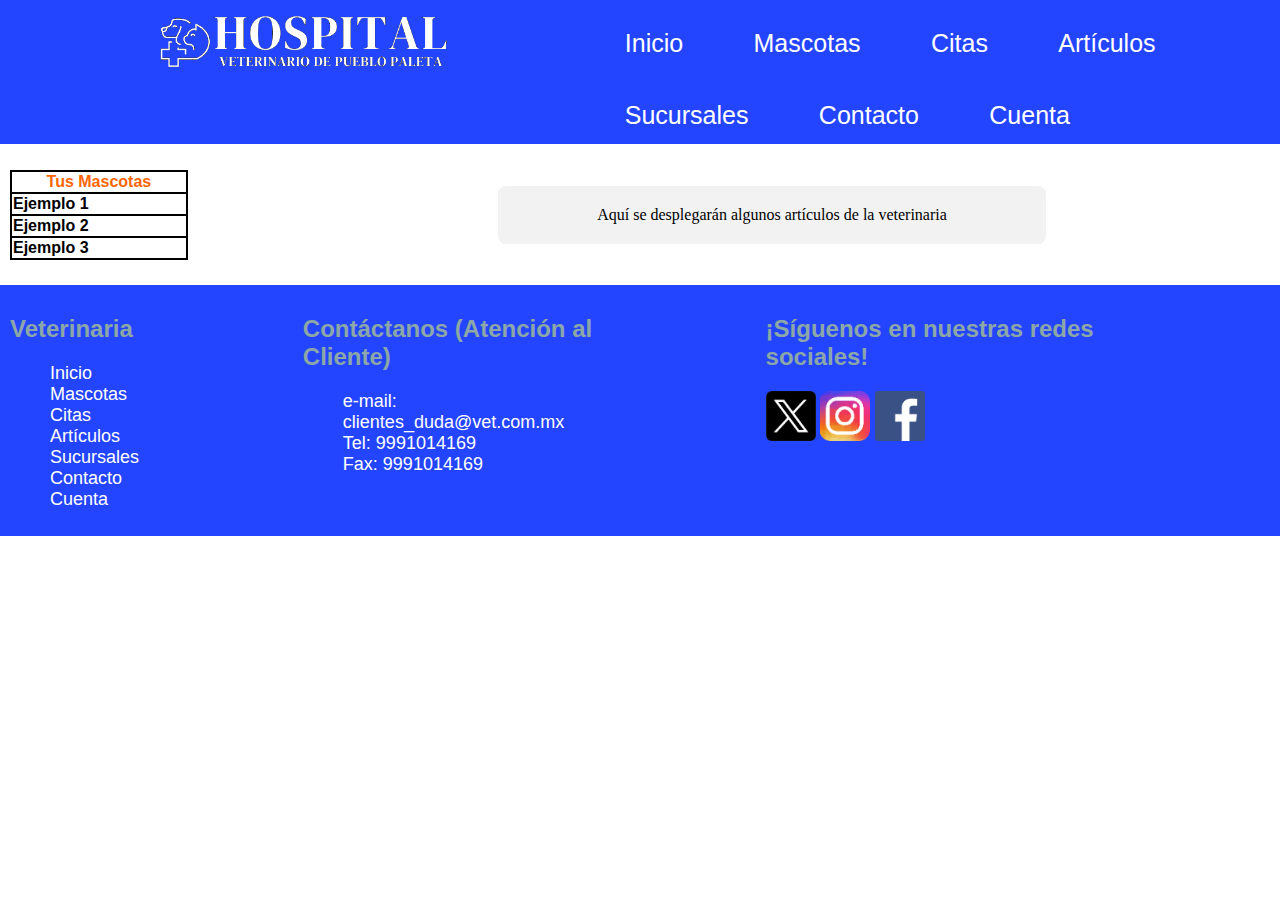
<file: Veterinaria/html/index.html>
<!DOCTYPE html>
<html lang="en">
<head>
    <meta charset="UTF-8">
    <meta name="viewport" content="width=device-width, initial-scale=1.0">
    <title>Hospital Veterinario de Pueblo Paleta</title>
    <link rel="stylesheet" href="../css/estilosIndex.css">
</head>
<body>
    <div id="divPrincipal">
        <header id="ContenedorMenu">
            <ul class="ajustarMenuBarra">
                <li id="botonImg"><a href="Index.html"><img src="../recursos/logoPrincipal.png" alt="Logo del Hospital Veterinario" id="imgLogo"></a></li>
                <li><a href="">Inicio</a></li>
                <li><a href="">Mascotas</a></li>
                <li><a href="">Citas</a></li>
                <li><a href="">Artículos</a></li>
                <li><a href="">Sucursales</a></li>
                <li><a href="">Contacto</a></li>
                <li><a href="">Cuenta</a></li>
            </ul>
        </header>

        <div id="divContenedorInfo">
            <div id="divTablaMascotas">
                <table id="tablaMascotasAgregadas">
                    <tr>
                        <th id="encabezadoTabla">Tus Mascotas</th>
                    </tr>
                    <tr>
                        <th>Ejemplo 1</th>
                    </tr>
                    <tr>
                        <th>Ejemplo 2</th>
                    </tr>
                    <tr>
                        <th>Ejemplo 3</th>
                    </tr>
                </table>
            </div>
            <div id="divInfoGeneral">
                <div id="divArticulos">
                    Aquí se desplegarán algunos artículos de la veterinaria
                </div>
            </div>
        </div>

        <footer id="ContenedorInferior">
            <div id="menuInferior">
                <h2>Veterinaria</h2>
                <ul>
                    <li><a href="index.html">Inicio</a></li>
                    <li><a href="mascotas.html">Mascotas</a></li>
                    <li><a href="">Citas</a></li>
                    <li><a href="articulos.html">Artículos</a></li>
                    <li><a href="">Sucursales</a></li>
                    <li><a href="">Contacto</a></li>
                    <li><a href="login.html">Cuenta</a></li>
                </ul>
            </div>
            <div id="infoContacto">
                <h2>Contáctanos (Atención al Cliente)</h2>
                <ul>
                    <li>e-mail:<a href="mailto:clientes_duda@vet.com.mx"> clientes_duda@vet.com.mx</a></li>
                    <li>Tel: 9991014169</li>
                    <li>Fax: 9991014169</li>
                </ul>
            </div>
            <div id="redesSociales">
                <h2>¡Síguenos en nuestras redes sociales!</h2>
                <a href="https://twitter.com/LeagueOfLegends"><img src="../recursos/x.png" alt="X"></a>
                <a href="https://www.instagram.com/nintendoamerica"><img src="../recursos/instagram.png" alt="Instagram"></a>
                <a href="https://www.youtube.com/watch?v=dQw4w9WgXcQ"><img src="../recursos/facebook.png" alt="Facebook"></a>
            </div>
        </footer>
    </div>
</body>
</html>
</file>
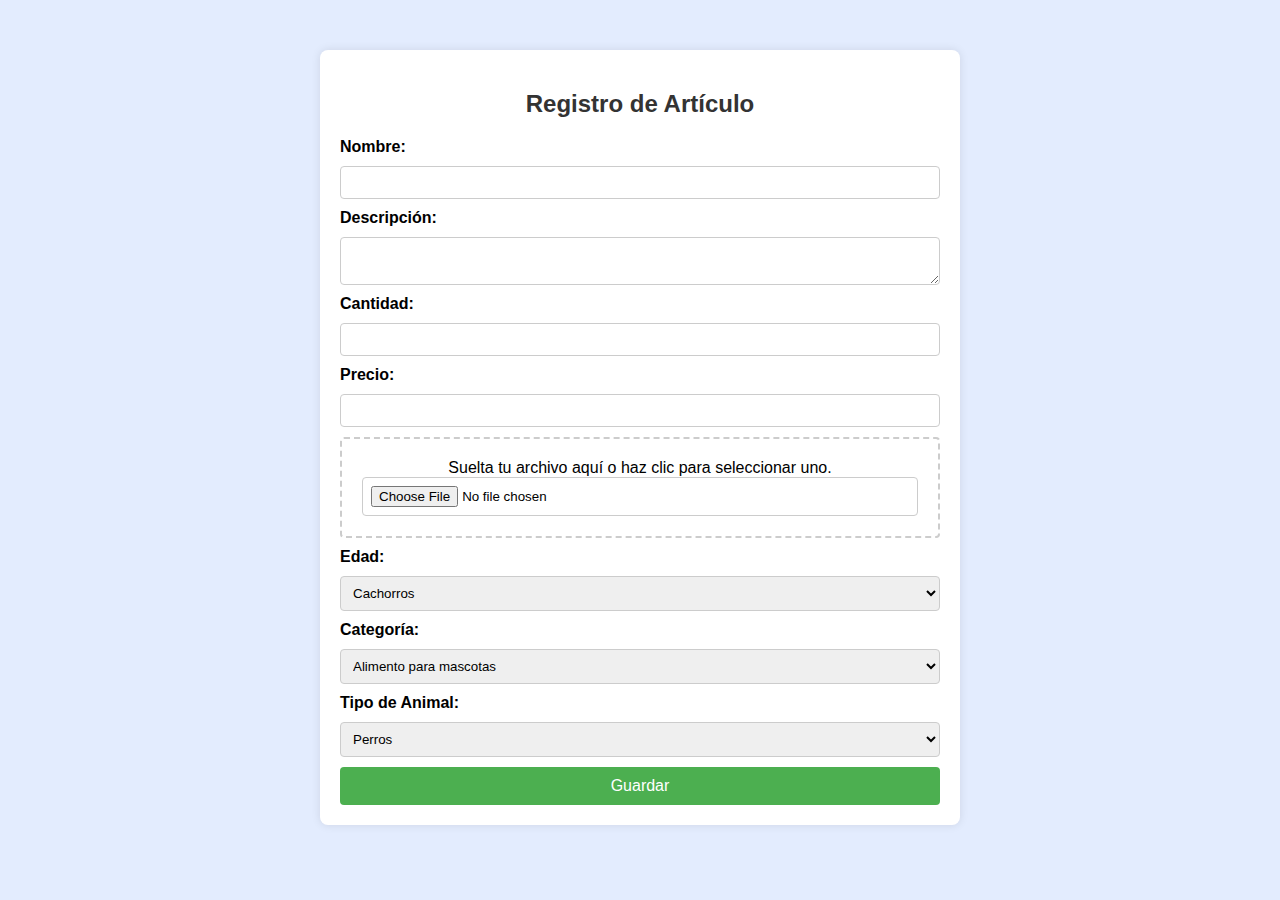
<file: Veterinaria/html/guardarArticulo.html>
<!DOCTYPE html>
<html lang="es">
<head>
    <meta charset="UTF-8">
    <meta name="viewport" content="width=device-width, initial-scale=1.0">
    <title>CRUD Artículos</title>
    <link rel="stylesheet" href="../css/estiloArticuloGuardar.css">
</head>
<body>

<div class="container">
    <h2>Registro de Artículo</h2>
    <form id="articuloForm">
        <label for="nombre">Nombre:</label>
        <input type="text" id="nombre" name="nombre" required>

        <label for="descripcion">Descripción:</label>
        <textarea id="descripcion" name="descripcion"></textarea>

        <label for="cantidad">Cantidad:</label>
        <input type="number" id="cantidad" name="cantidad" required>

        <label for="precio">Precio:</label>
        <input type="text" id="precio" name="precio" pattern="[0-9]+(\.[0-9]{1,2})?" required>

        <div id="drop-area">
            <p>Suelta tu archivo aquí o haz clic para seleccionar uno.</p>
            <input type="file" id="fileInput" accept="image/*" required>
        </div>

        <label for="edad">Edad:</label>
        <select id="edad" name="edad">
            <option value="Cachorros">Cachorros</option>
            <option value="Adultos">Adultos</option>
        </select>

        <label for="categoria">Categoría:</label>
        <select id="categoria" name="categoria">
            <option value="Alimento para mascotas">Alimento para mascotas</option>
            <option value="Medicamentos">Medicamentos</option>
            <option value="Accesorios">Accesorios</option>
            <option value="Productos de cuidado">Productos de cuidado</option>
            <option value="Juguetes para mascotas">Juguetes para mascotas</option>
        </select>

        <label for="tipoAnimal">Tipo de Animal:</label>
        <select id="tipoAnimal" name="tipoAnimal">
            <option value="Perros">Perros</option>
            <option value="Gatos">Gatos</option>
            <option value="Animales pequeños">Animales pequeños</option>
            <option value="Aves">Aves</option>
        </select>

        <button type="submit">Guardar</button>
    </form>
</div>
</body>
</html>
</file>
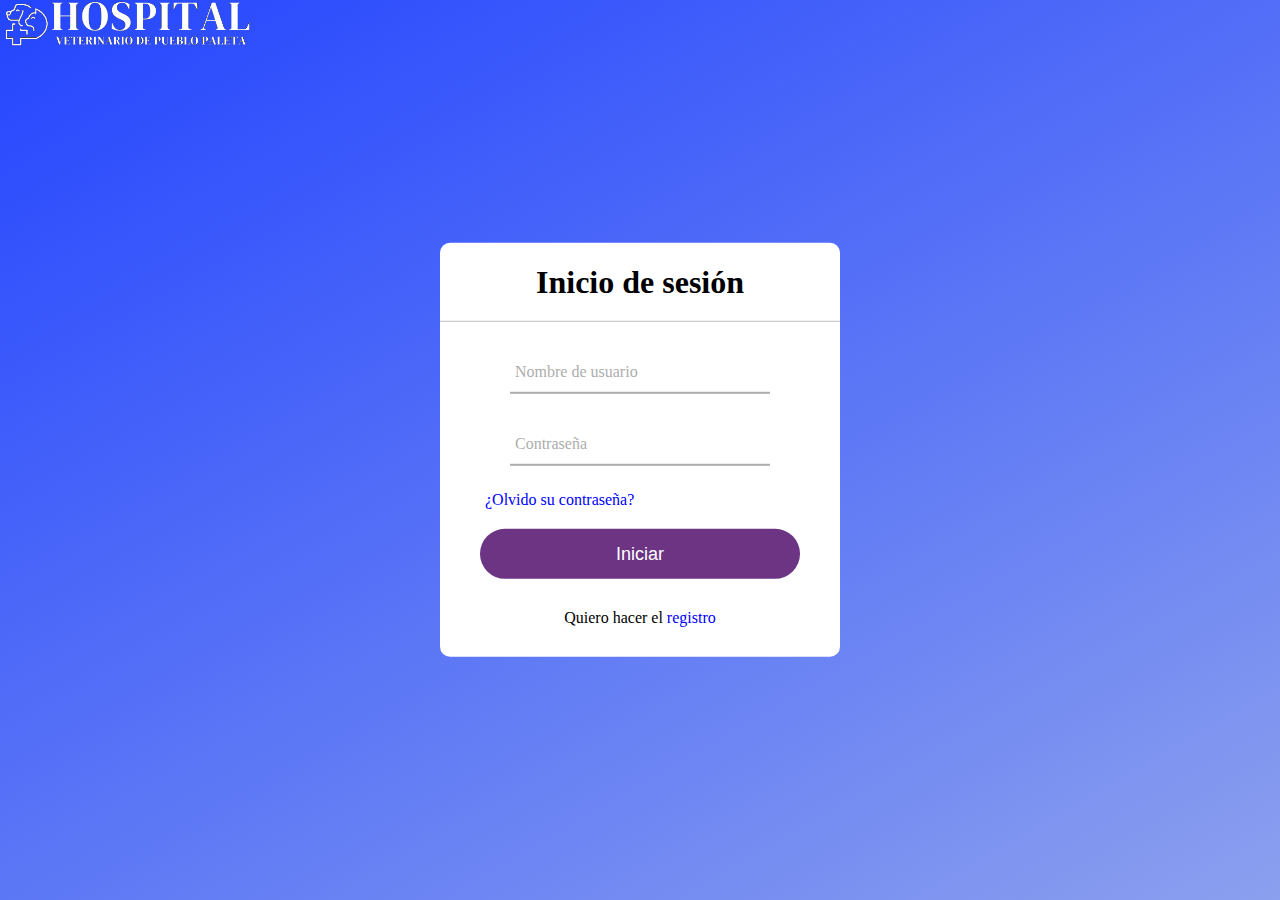
<file: Veterinaria/html/login.html>
<!DOCTYPE html>
<html lang="es">
<head>
    <meta charset="UTF-8">
    <meta name="viewport" content="width=device-width, initial-scale=1.0">
    <title>Login</title>
    <link rel="stylesheet" href="../css/estiloLogin.css">
</head>
<body>
    <div>
        <img src="../recursos/logoPrincipal.png"></img>
    </div>


    <div class="formulario">
        <h1> Inicio de sesión</h1>
        <form method="post">
            <div class="username">
                <input type="text" required>
                <label> Nombre de usuario</label>
            </div>
            <div class="username">
                <input type="password" required>
                <label>Contraseña</label>
            </div>
            <div class="recordar">¿Olvido su contraseña?</div>
            <input type="submit" value="Iniciar">
            <div class="registrarse">
                Quiero hacer el <a href="../html/registro.html">registro</a>
            </div>
        </form>

    </div>
</body>
</html>
</file>
<file: Veterinaria/css/estilosIndex.css>
body{
    margin: 0%;
    height: 100%;
    width: 100%;
}

#divPrincipal {
    flex-wrap: nowrap;
}

/* CSS para el menu superior */ 
#ContenedorMenu{
    width: 100%;
}

#imgLogo{
    width: 60%;
}

#ContenedorMenu{
    font-size: 25px;
    font-family: Impact, Haettenschweiler, 'Arial Narrow Bold', sans-serif;
}

ul.ajustarMenuBarra {
    list-style-type: none;
    margin: 0;
    padding: 0;
    overflow: hidden;
    background-color: #2445ff;
}
  
ul.ajustarMenuBarra li {
    float: left;
    padding-left: 3%;
}
  
ul.ajustarMenuBarra li a {
    display: block;
    color: white;
    text-align: center;
    padding: 14px 16px;
    text-decoration: none;
}
  
ul.ajustarMenuBarra li a:hover{
    color: #000000;
}

ul.ajustarMenuBarra li#botonImg {
    float: left;
}

ul.ajustarMenuBarra li:not(#botonImg){
    padding-top: 15px;
}

/* Fin del CSS para el menu superior */ 
  

/* CSS para ajustar la pagina dado el tamaño de la ventana */ 

@media screen and (max-width: 1000px) {
    ul.ajustarMenuBarra li#botonImg, ul.ajustarMenuBarra li {
        float: none;
    }

    #ContenedorInferior{
        flex-direction: column;
        align-items: center;
    }

    #divContenedorInfo{
        flex-direction: column;
        align-items: center;
    }
}
/* Fin del CSS para ajustar la pagina dado el tamaño de la ventana */ 

/* CSS para el menu inferior */ 

#ContenedorInferior{
    background-color: #2445ff;
    padding: 10px;
    display: flex;
    justify-content: center;
    font-family: 'Franklin Gothic Medium', 'Arial Narrow', Arial, sans-serif;
}

#ContenedorInferior div{
    padding-right: 13%;
}

#ContenedorInferior h2{
    color: #8ca7a7;
}

#ContenedorInferior li, #ContenedorInferior li a{
    list-style-type: none;
    font-size: 18px;
    color: #FFFFFF;
    text-decoration: none;
}

#redesSociales img{
    width: 50px;
    height: 50px;
}

#ContenedorInferior li a:hover{
    color: #000000;
}

/* Fin del CSS para el menu inferior */ 

/* CSS para el CRUD OPTIONS */

#divInfoGeneral {
    width: 80%;
    justify-content: center;
    align-items: center;
    display: flex;
    text-align: center;
}

#divArticulos {
    width:50%;
    background-color: #f2f2f2;
    padding: 20px;
    border-radius: 8px;
}

h3 {
    color: #555;
    font-family: 'Arial', sans-serif; /* O cualquier fuente sans-serif común */
    font-weight: normal;
    font-size: 20px;
}

.crud-option {
    margin: 10px 0;
}

.crud-link {
    display: inline-block;
    padding: 10px 20px;
    min-width: 150px; /* Establecer un ancho mínimo para todos los botones */
    font-size: 16px;
    text-decoration: none;
    background-color: #4CAF50;
    color: white;
    border: none;
    border-radius: 5px;
    cursor: pointer;
    transition: background-color 0.3s;
}

.crud-link:hover {
    background-color: #45a049;
}

/* Fin del CSS  para el CRUD OPTIONS */ 

/* CSS para el contenido principal */ 

#divContenedorInfo{
    overflow: auto;
    width: 100%;
    display: flex;
    padding: 2%;
    padding-left: 0px;
}

#divTablaMascotas{
    width: 20%;
    display: flex;
    padding-left: 10px;
    align-items: center;
}

#tablaMascotasAgregadas, tr, th{
    border: 2px solid #000000;
    border-collapse: collapse;
    border-radius: 10px;
}

#tablaMascotasAgregadas tr th img{
    width: 100%;
    height: 100%;
}

#tablaMascotasAgregadas{
    width: 70%;
}


#encabezadoTabla{
    color: #fa6603;
    font-family: 'Franklin Gothic Medium', 'Arial Narrow', Arial, sans-serif;
    font-weight: bold;
}

#tablaMascotasAgregadas th:not(#encabezadoTabla){
    color: #000000;
    font-family: 'Franklin Gothic Medium', 'Arial Narrow', Arial, sans-serif;
    text-align: left;
}


/* Fin del CSS para el contenido principal */
</file>
<file: Veterinaria/css/estiloArticuloGuardar.css>
body {
    font-family: 'Arial', sans-serif;
    background-color: rgba(211, 226, 254, 0.639);
    margin: 0;
    padding: 0;
}

.container {
    max-width: 600px;
    margin: 50px auto;
    background-color: #fff;
    padding: 20px;
    border-radius: 8px;
    box-shadow: 0 0 10px rgba(0, 0, 0, 0.1);
}

h2 {
    text-align: center;
    color: #333;
}

form {
    display: grid;
    gap: 10px;
}

label {
    font-weight: bold;
}

input,
textarea,
select {
    width: 100%;
    padding: 8px;
    box-sizing: border-box;
    border: 1px solid #ccc;
    border-radius: 4px;
}

#drop-area {
    border: 2px dashed #ccc;
    border-radius: 4px;
    padding: 20px;
    text-align: center;
    cursor: pointer;
}

#drop-area p {
    margin: 0;
}

button {
    background-color: #4caf50;
    color: #fff;
    padding: 10px;
    border: none;
    border-radius: 4px;
    cursor: pointer;
    font-size: 16px;
    text-decoration: none;
}

button:hover {
    background-color: #45a049;
}

.back-button {
    display: inline-block;
    padding: 10px 15px;
    font-size: 16px;
    text-decoration: none;
    background-color: #4CAF50;
    color: white;
    border: none;
    border-radius: 5px;
    cursor: pointer;
    transition: background-color 0.3s;
}

.back-button:hover {
    background-color: #45a049;
}
</file>
<file: Veterinaria/css/estiloLogin.css>
body{
    margin: 0;
    padding: 0;
    font-family: montserrat;
    background: linear-gradient(150deg, #2445ff,#8ba0ee);
    height: 100vh;
}

img{
    width: 20%;
}

.formulario{
    position: absolute;
    top: 50%;
    left: 50%;
    transform: translate(-50%,-50%);
    width: 400px;
    background: white;
    border-radius: 10px;
}

.formulario h1{
    text-align: center;
    padding: 0 0 20px 0;
    border-bottom: 1px solid silver;
}

.formulario form{
    padding: 0 40px;
    box-sizing: border-box;
}

form .username{
    position: relative;
    border-bottom: 2pX solid #adadad;
    margin: 30px;
}

.username input{
    width: 100%;
    padding: 0 5px;
    height: 40px;
    font-size: 16px;
    border: none;
    background: none;
    outline: none;
}

.username label{
    position: absolute;
    top: 50%;
    left: 5px;
    color: #adadad;
    transform: translateY(-50%);
    font-size: 16px;
    pointer-events: none;
    transition: .5s ;
}

.username span::before{
    content: '';
    position: absolute;
    top: 40px;
    left: 0;
    width: 100%;
    height: 2px;
    background: blue;
}

.username input:focus ~ label,
.username input:valid ~ label{
    top: -5px;
    color:blue;
}

.username input:focus ~ span::before,
.username input:valid ~ span::before{
    width: 100%;
}

.recordar{
    margin: -5px 0 20px 5px;
    color: blue;
    cursor: pointer;
}

.recordar:hover{
    text-decoration: underline;
}

input[type="submit"]{
    width: 100%;
    height: 50px;
    border:50px;
    background: #6C3483;
    border-radius: 25px;
    font-size: 18px;
    color:white;
    cursor: pointer;
    outline: none;
}

input[type="submit"]:hover{
    border-color: blue;
    transition: .5s;
}

.registrarse{
    margin:30px 0;
    text-align: center;
    font-size: 16px;
    color: black;
}

.registrarse a{
    color:blue;
    text-decoration: none;
}

.registrarse a:hover{
    text-decoration: underline;
}
</file>
